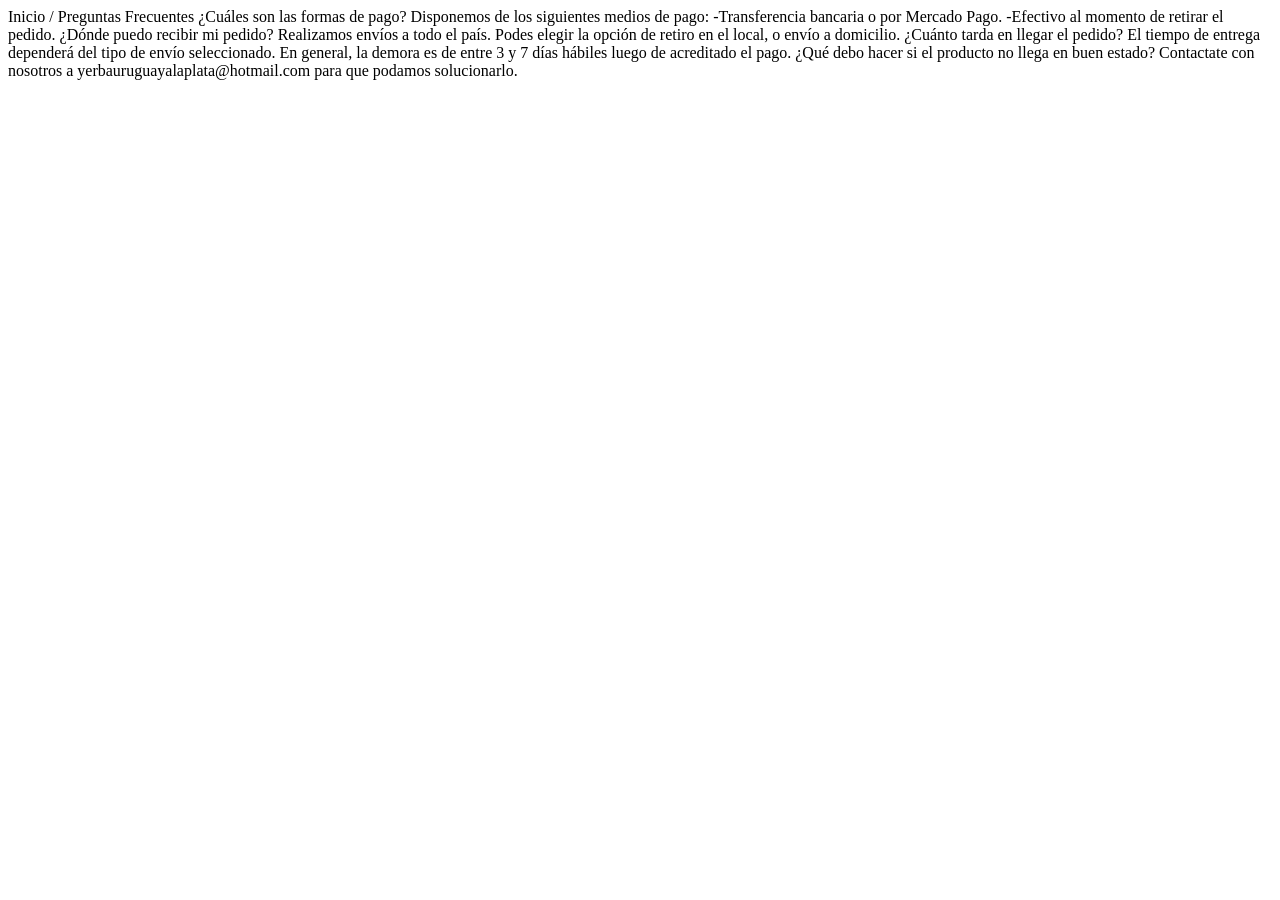
<file: front/templates/preguntas.html>
<!DOCTYPE html>
<html lang="en">
<head>
    <meta charset="UTF-8">
    <meta name="viewport" content="width=device-width, initial-scale=1.0">
    <title>Preguntas</title>
</head>
<body>
    Inicio / Preguntas Frecuentes
¿Cuáles son las formas de pago?

Disponemos de los siguientes medios de pago:

-Transferencia bancaria o por Mercado Pago.

-Efectivo al momento de retirar el pedido.

   
¿Dónde puedo recibir mi pedido?

Realizamos envíos a todo el país. Podes elegir la opción de retiro en el local, o envío a domicilio.


¿Cuánto tarda en llegar el pedido?

El tiempo de entrega dependerá del tipo de envío seleccionado. En general, la demora es de entre 3 y 7 días hábiles luego de acreditado el pago.


¿Qué debo hacer si el producto no llega en buen estado?

Contactate con nosotros a yerbauruguayalaplata@hotmail.com para que podamos solucionarlo.
</body>
</html>
</file>
